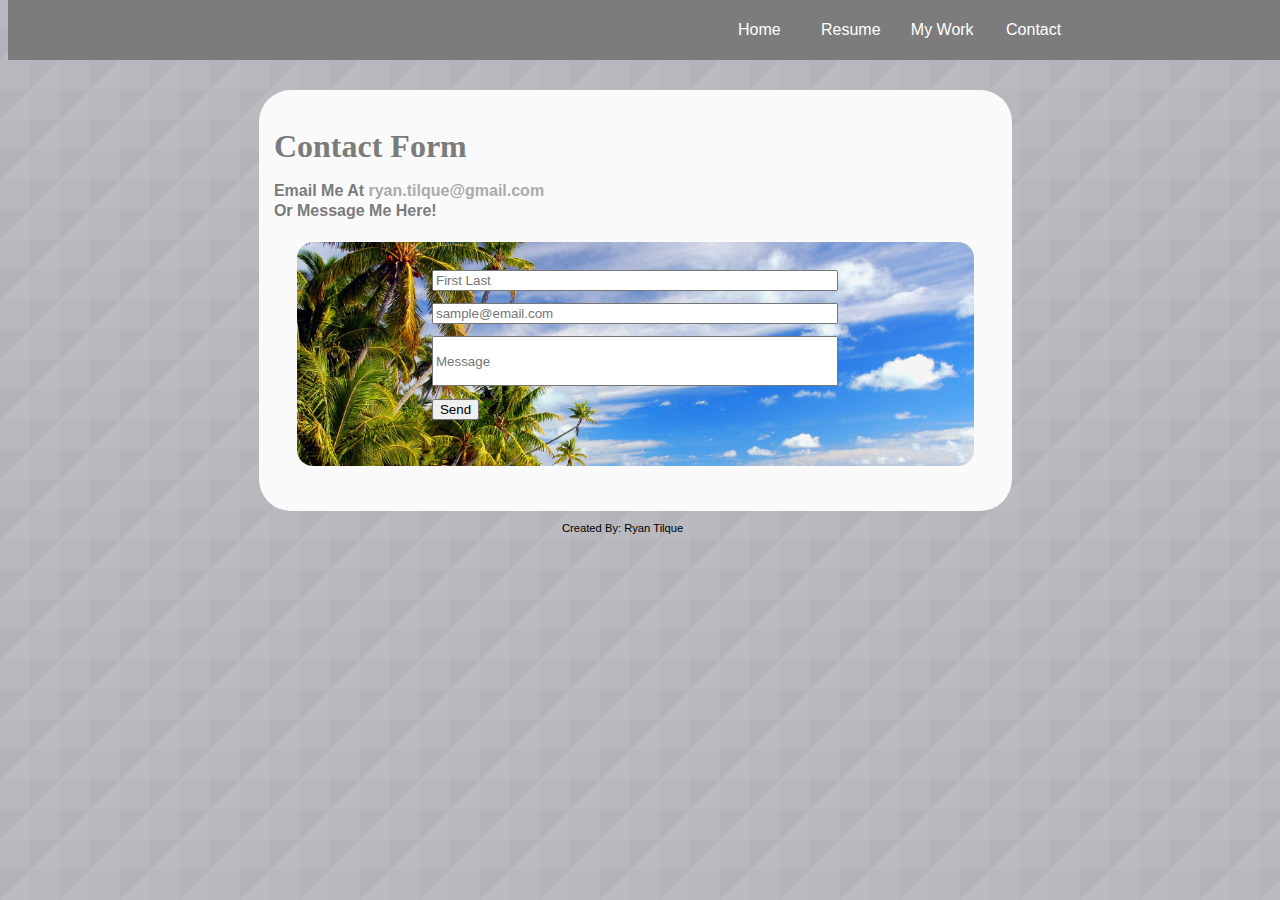
<file: contact.html>
<!doctype html>
<html lang="en">
<head>
	<title>Contact</title>

   <meta name="viewport" content="width=device-width">

	<link rel="stylesheet" href="http://necolas.github.io/normalize.css/3.0.2/normalize.css">

 	<link href='http://fonts.googleapis.com/css?family=Raleway' rel='stylesheet' type='text/css'>
 	<link rel="stylesheet" href="css/grid.css">
 	<link rel="stylesheet" href="css/styles.css">	
</head>

<header>
	<ul>
		<div>
   		<li class="nav-item"><a href="index.html">Home</a></li>
    	<li class="nav-item"><a href="resume.html">Resume</a></li>
      <li class="nav-item"><a href="portfolio.html">My Work</a></li>
   		<li class="nav-item"><a href="contact.html">Contact</a></li>
   		</div>
  	</ul>
</header>

<body>

	<section class="contact">

    <h1>Contact Form</h1>

    <h3>Email me at <a href="mailto:ryan.tilque@gmail.com" target="_top">ryan.tilque@gmail.com</a></h3>

    <h3>Or message me here!</h3>
    
    <div class="randombg">
		<form action="//formspree.io/ryan.tilque@gmail.com"
      method="POST">
    		<input type="text" name="name" placeholder="First Last">
   			<input type="email" name="_replyto" placeholder="sample@email.com">
   			<input type="text" name="message" placeholder="Message">
    		<input type="submit" value="Send">
		</form>
    </div>
    
	</section>	
	

	
<script src="https://ajax.googleapis.com/ajax/libs/jquery/1.8.3/jquery.min.js"></script>
<script type="text/javascript" src="js/scripts.js"></script>

</body>

<footer>
<p class="created">Created By: Ryan Tilque</p>
</footer>

</html>
</file>
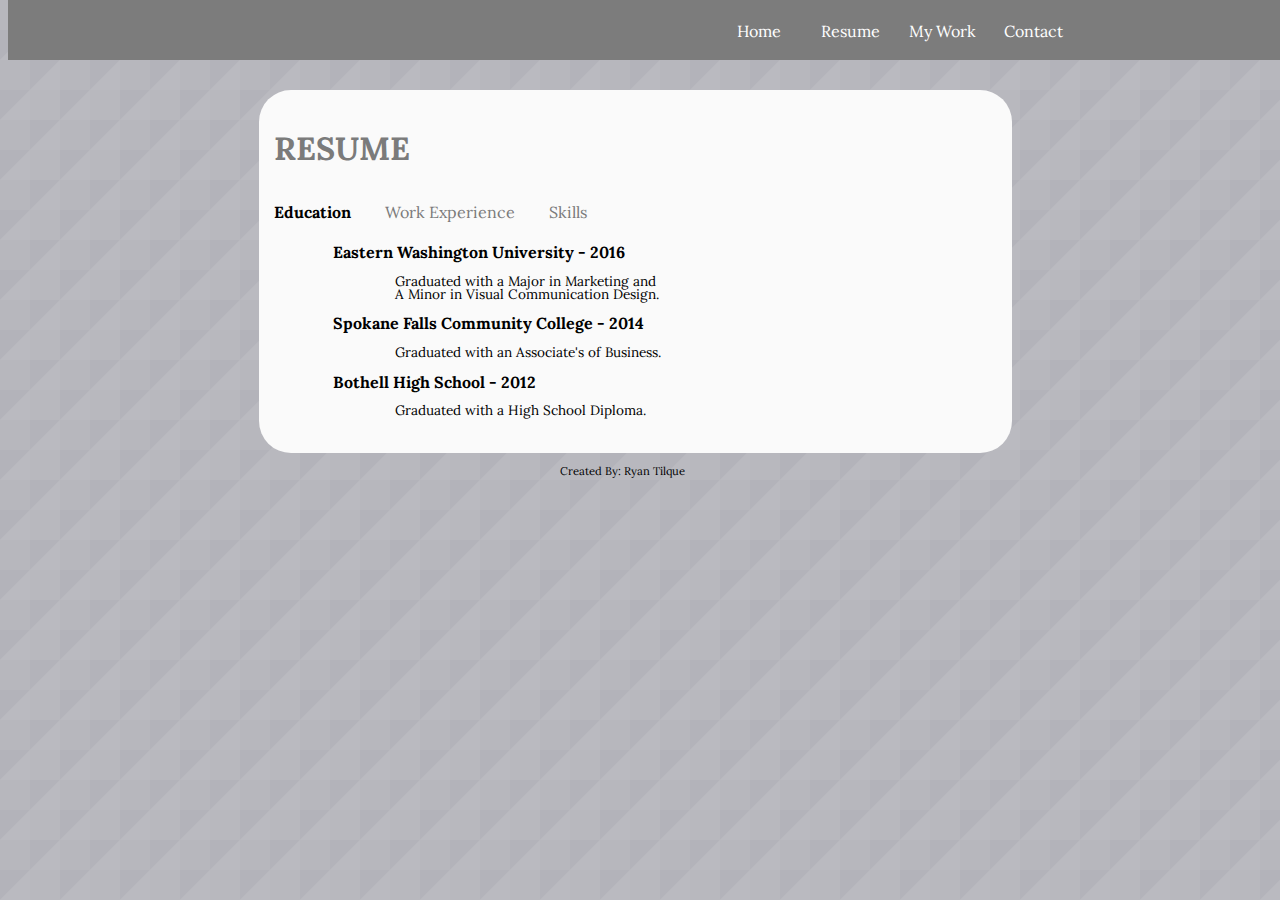
<file: resume.html>
<!doctype html>
<html lang="en">
<head>
  <meta charset="UTF-8" />
  <meta name="viewport" content="width=device-width">

  <title>Resume</title>
 
  <link rel="stylesheet" href="http://necolas.github.io/normalize.css/3.0.2/normalize.css">  
  <link href='http://fonts.googleapis.com/css?family=Lora' rel='stylesheet' type='text/css'>
  <link rel="stylesheet" href="css/grid.css">
  <link rel="stylesheet" href="css/styles.css">	

	
</head>

<header>
  <ul>
    <div>
      <li class="nav-item"><a href="index.html">Home</a></li>
      <li class="nav-item"><a href="resume.html">Resume</a></li>
      <li class="nav-item"><a href="portfolio.html">My Work</a></li>
      <li class="nav-item"><a href="contact.html">Contact</a></li>
      </div>
    </ul>
</header>

<body>
	
<section class="bio">

<h1>Resume</h1>

<!--
<h3 class="h3">Contact Information</h2>

<p>Ryan Tilque</p>
<p>123 street, city, state 99999</p>

<p>(123) 456-7890 ✦
sample@mail.com</p>
-->

<div class='tabs'>
    <ul class="tabsHeading">
        <li><a href="#tab-1">Education</a></li>
        <li><a href="#tab-2">Work Experience</a></li>
        <li><a href="#tab-3">Skills</a></li>
    </ul>
    
    <div id='tab-1' class="information">
        <ul class="resumeCenter experience">
            <li><b>Eastern Washington University - 2016</b></li>
                <li>Graduated with a Major in Marketing and
                    <p id="p">A Minor in Visual Communication Design.</p></li>
            <li><b>Spokane Falls Community College - 2014</b></li>
                <li>Graduated with an Associate's of Business.</li>
            <li><b>Bothell High School - 2012</b></li>
                <li>Graduated with a High School Diploma.</li>
                <!-- <li>A Minor in Visual Communication Design</li>  -->
        </ul>
    </div>
    
    <div id='tab-2' class="information">
      <ul>
           <li><b>Costco Wholesale</b></li>
      </ul>

        <ul class="resumeCenter experience skyhigh"> 
            <li> Member Service Agent</li>
                <li>July 2016-Present</li>
            <li> Buasiness Delivery overflow agent</li>
                <li>December 2016-Present</li>
            <li> Social Media Agent</li>
                <li>May 2016-Present</li>
        </ul>

       <ul>
           <li><b>Sky High Sports</b></li>
       </ul>

        <ul class="resumeCenter experience skyhigh">
            <li> Manager at Sky High Sports</li>
                <li>November 2015-Present</li>
            <li> Maintenance at Sky High Sports</li>
                <li>January 2015-Present</li>
            <li>Court Monitor at Sky High Sports</li>
                <li>October 2012-November 2015</li>
        </ul>
        <ul class="resumeCenter experience">
            <li><b>Snoqualmie Gourmet Ice Cream</b></li>
                <li>Worker May 2012-September 2012</li>
        </ul>
        <ul class="resumeCenter experience">
            <li><b>Bothell High School Retail Operations</b></li>
                <li>Cashier September 2011-June 2012</li>
        </ul>
    </div>
    
    <div id='tab-3' class="information">
        <ul class="skills">
            <aside>
                <li>Member Service Certified</li>
                <li>Business Delivery Certified</li>
                <li>Marketing</li>
                <li>Operations</li>
                <li>Program Management</li>
                <li>Microsoft Excel</li>
            </aside>
            <aside>
                <li>Email Certified</li>
                <li>Product Design</li>
                <li>Communication Design<br></li>
                <li>HTML Basics</li> 
                <li>CSS Basics<br></li>
            </aside>
        </ul>  
    </div>
</div>

</section>


<!--scripts-->
<script src="https://ajax.googleapis.com/ajax/libs/jquery/1.8.3/jquery.min.js"></script>
<script type="text/javascript" src="js/jquery.tabslet.min.js"></script>
<script type="text/javascript" src="js/scripts.js"></script>
    
</body>

<footer>
<p class="created">Created By: Ryan Tilque</p>
</footer>

</html>
</file>
<file: css/grid.css>
/* Global
================================ */

* {
	-webkit-box-sizing: border-box;
	-moz-box-sizing: border-box;
	box-sizing: border-box;
}


.grid-container {
	padding-left: 10px;
	padding-right: 10px;
	margin-left: auto;
	margin-right: auto;
}
img {
	width: 100%;
}

/* Media Queries
================================ */

@media (min-width: 1px) and (max-width: 767px)  {
	.grid-container > [class^="grid-"] {
		padding-top: 5px;
		padding-bottom: 5px;
	}
	.hide-mobile {
		display: none;
	}
}

@media (min-width: 700px) {

	/* Columns
	================================ */

	.grid-container > [class^="grid-"] {
		float: left;
		min-height: 1px;
		padding-left: 10px;
		padding-right: 10px;
		margin-left: 2%;
	}
	.grid-container > [class^="grid-"]:first-child {
		margin-left: 0;
	}
	.grid-container > [class^="grid-"]:last-child {
		float: right;
	}

	/* Columns are 65px wide, with 20px gutters
	=========================================== */

	.grid-1 {
		width: 6.5%;
	}

	.grid-1.5{
		width: 10%;
	}

	.grid-2 {
		width: 15%;
	}
	.grid-3 {
		width: 23.5%;
	}
	.grid-4 {
		width: 32%;
	}
	.grid-5 {
		width: 40.5%;
	}
	.grid-6 {
		width: 49%;
	}
	.grid-7 {
		width: 57.5%;
	}
	.grid-8 {
		width: 66%;
	}

	.grid-8.5{
		width: 70%;
	}

	.grid-9 {
		width: 74.5%;
	}
	.grid-10 {
		width: 83%;
	}
	.grid-11 {
		width: 91.5%;
	}
	.grid-12 {
		width: 100%;
	}

	/* Clearfix
	================================ */

	.grid-container:after,
	.group:after {
	  content: " ";
	  display: table;
	  clear: both;
	}
}
@media (min-width: 1200px) {
	.grid-container {
		max-width: 1100px;
	}
}
</file>
<file: css/styles.css>
/*universal*/
body{
	background-image: url("../img/triangular.png");
	width: 98%;
}

.container {
	width: 60%;
	margin: 0 auto;
}

.bio h1, h2, h3{
	font-family: 'Lora', sans-serif;
	text-transform: uppercase;
	text-transform: bold;
}

p, li{
	font-family: 'Lora', sans-serif;
}

.dropcap {
	font-size: 3.5em;
	color: rgb(123, 123, 123);
	padding-top: 5px ;
	margin: 5px 3px 5px;
	float: left; 
	text-transform: bold;
}

.created{
	font-size: .7em;
	width: 98%;
	text-align: center;
}

/*******nav bar*******/

header{
	height: 60px;
	background: rgb(124, 124, 124);
	width: 100%;
	margin: auto;


	position: fixed;
	z-index: 2;
	top: 0;
}

header ul{
	float: right;
	width: 45%;
}

header ul li{
	list-style: none;
	display: inline-block;
	padding-top: 5px;
	text-align: center;
	position: relative;

}

header ul li:hover{
	transform: scale(1.11);
}

header ul li a{
	text-decoration: none;
}

header ul li a:link{
	color: #fff;
}

header ul li a:visited{
	color: #ddd;
}

.nav-item{
	float: left;
	display: inline;
	width: 70px;
	margin: 0 2%;

}

ul:last-child{
	margin-right: 3%;
}


/*******Home*******/

.standOut{
    color: rgb(0, 182, 255);
    margin-left: 1.5%;
    margin-bottom: 2em;
}

.title{
	height: 500px;
	width: 100%;
}

section{
	background: #fafafa;
	margin: 0 20%;
	border-radius: 2em;
}

section p{
	margin-top: 0;
	padding: 2%;
	line-height: 1.6em;
}

section h1{
	margin: 90px 0 0 0;
	color: rgb(123, 123, 123);
	padding: 5% 2% 2%;
}

section h3,
section h2,
.tabs a
{
	font-size: 1em;
	padding: 0 2%;
    margin: 2px 0 2px;
	text-transform: capitalize;
	color: rgb(123, 123, 123);
    text-decoration: none;
    list-style-type: none;
}

.profile{
	width: 14em;
	border-radius: 2em;
	margin: -7em 5% 1em 18px;
	float: right;
}

.p{
    letter-spacing: .01em
}

/*******Resume*******/

.bio p{
	line-height: .5em;
	padding: 0 0 0 8%;
}

.bio li{
	padding: 0 5%;
	line-height: 1.5em;
}

.experience li{
	margin: 1% 0 0 0%;
	color: black;
	list-style: disc;
}

.experience li:nth-child(odd){
	margin-left: 0%;
}

.experience li:nth-child(even),
.experience li:last-child{
    margin-left: 9%;
    font-size: .85em;
}

.skills{
	color: black;
	line-height: 2.4em;
	padding-bottom: 2%;
	list-style: disc;
	margin: 0 0 0 2%;

	overflow: auto;
	width: 100%;
}

.skills div{
	display: inline;
	border: 2px solid red;
}

aside{
	float: left;
	width: 40%;
	overflow: auto;
}

.skills aside:first-child{
	margin-left: 5%;
}

.h3{
    margin: 2% 0;
}

.resumeCenter{
    text-align: none;
    list-style: none;
}

.tabs ul{
    list-style-type: none;
}

.tabsHeading li{
    display:inline;
    margin: 0;
    padding: 0;
}

.tabsHeading{
    padding: 0;
}

.information{
    padding-bottom: 1em;
}

.information li{
    list-style: none;
}

.skyhigh{
    margin-left: 2em;
}

.active a{
    color: black;
    font-weight: bold;
}

#p{
	padding: 0;
}

/*******Contact*******/

form{
	margin: 3% auto;
	width: 60%;
	padding-bottom: 5%;
}

input{
	display: block;
	margin: 3% 0;
}

input[name="message"]{
	height: 50px;
}

input[type="text"],
input[type="email"]{
	width: 100%;
}

h3 a{
	text-decoration: none;
	color: #aaa;
	text-transform: lowercase;;
}

h3 a:hover{
	color: #818181;
}

.contact{
	margin-top: 80px;
    padding-bottom: 2%;
}

.randombg{
    margin: 3% 5% 0 ;
    padding-top: 1%;
    border-radius: 1em;
}



.bg0{
    background-image: url(../img/hawaii.jpg); 
    background-repeat: no-repeat;
    background-size: 100%;
}

.bg1{
    background-image: url(../img/snowboard.jpg); 
    background-repeat: no-repeat;
    background-size: 100%;
}

.bg2{
    background-image: url(../img/americanflag.jpg);
    background-repeat: no-repeat;
    background-size: 100%;
}

/*******portfolio*******/

.portfolio{
	margin-top: 80px;
}

.portfolio img{
	width: 100px;
	width: 100%;
	margin: auto 0;
	padding-bottom: 3%;
}

.portfolio p{
	text-align: center;
	color: #818181;
	font-size: .75em;
}

.lg-img-wrap{
    background: rgba(124, 124, 124, 0.59);
}












/*******Media Querries*******/

@media screen and (max-width: 900px){

	/*******Nav*******/

	header ul{
		float: none;
		margin: 2% 28.5% 0 28.5%;
		padding: 0;
		width: 45%;
	}

	header ul div{
		margin: 0 auto;
		display: inline;
	}

	.nav-item{
		float: none;
		margin: 0 2%;
	}

	section{
		margin: 0 10%;
	}

/*******Home*******/

	.profile{
		float: none;
		margin: 0 25% 1em;
		width: 50%;
	}

	section p{
		padding: 0 5% 2%;
	}

	section ul li img{
		margin: 0 5%;
	}

	aside{
		float: none;
		width: 70%;
		overflow: visible;
		margin-left: 5%;
	}

/*******bio*********/
	
	.bio li,
	.bio p{
		font-size: .9em;
		padding-right: 2%;
	}
	
	.bio p{
		text-align: center;
	}
}

@media screen and (max-width: 800px){

	section{
		margin-top: 20px;
	}

	header{
		height: 150px;
		position: static;
		padding-top: 1px;
	}

	header ul{
		float: none;
		margin: 2% 28.5% 0 28.5%;
		padding: 0;
		width: 45%;
		display: block;
	}

	header ul div{
		margin: 0 auto;
		display: block;
	}

	.nav-item{
		display: block;
		float: none;
		margin: 2% auto;
		border: 2px solid #818181;
		background: #eee;
		width: 100%;
	}

	header ul li a:link{
		color: #b3b3b3;
	}

	header ul li a:visited{
		color: #676767;
	}

	section h1:first-child{
		margin-top: 0;
	}

	.contact{
		margin-top: 20px;
	}

	aside{
		float: none;
		width: 70%;
		overflow: visible;
		margin-left: 5%;
	}

	section{
		margin: 5% 5%;
	}

}


figure {
  background: yellow;
  float: left;
  padding: 2%;
  width: 200px;
}
figure:hover {
  background: green;
}
</file>
